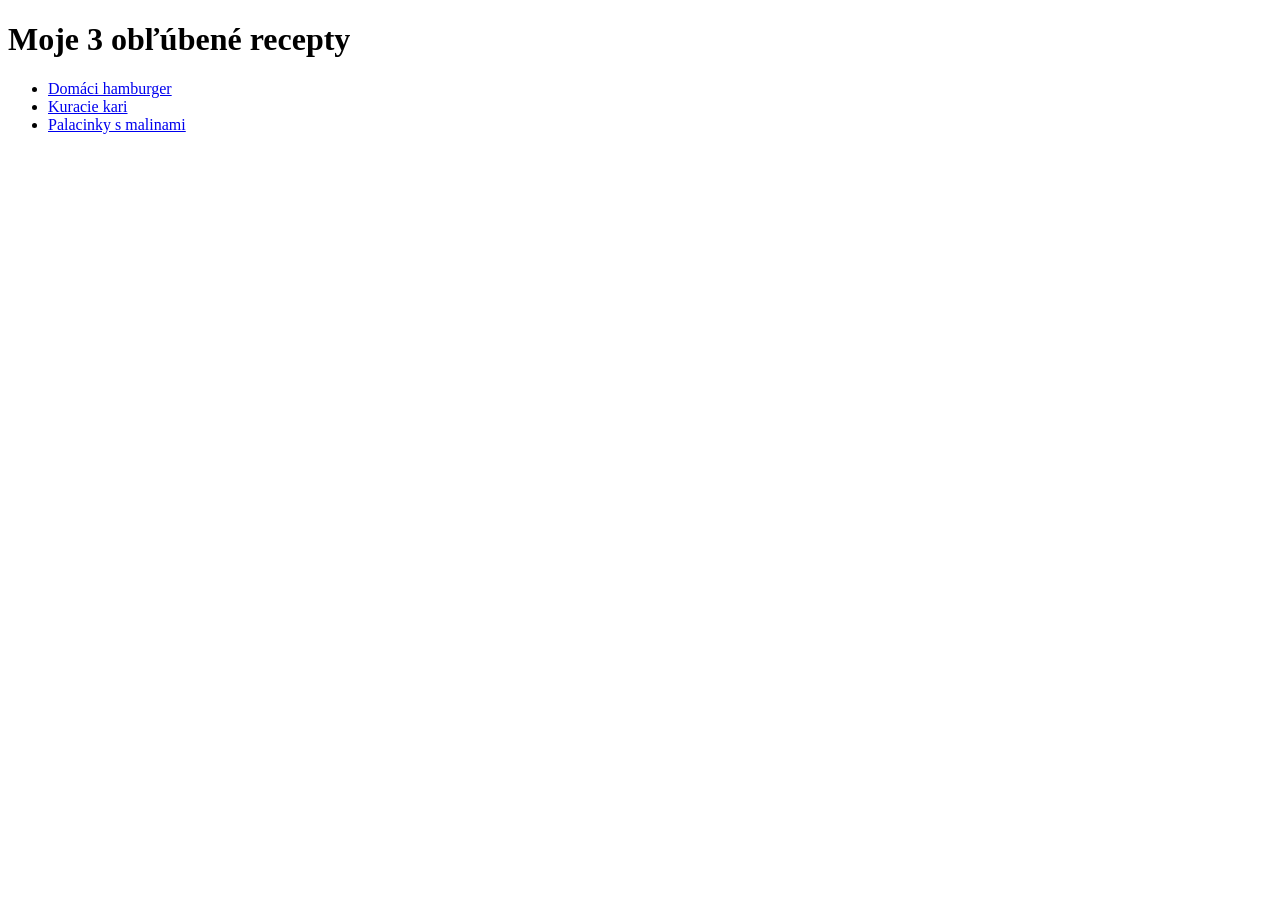
<file: index.html>
<!DOCTYPE html>
<html lang="en">
  <head>
    <meta charset="UTF-8" />
    <meta http-equiv="X-UA-Compatible" content="IE=edge" />
    <meta name="viewport" content="width=device-width, initial-scale=1.0" />
    <title>Obľúbené recepty</title>
  </head>
  <body>
    <h1>Moje 3 obľúbené recepty</h1>
    <ul>
      <li><a href="./recipes/hamburger.html">Domáci hamburger</a></li>
      <li><a href="./recipes/kuracie-kari.html">Kuracie kari</a></li>
      <li>
        <a href="./recipes/palacinky-s-malinami.html">Palacinky s malinami</a>
      </li>
    </ul>
  </body>
</html>
</file>
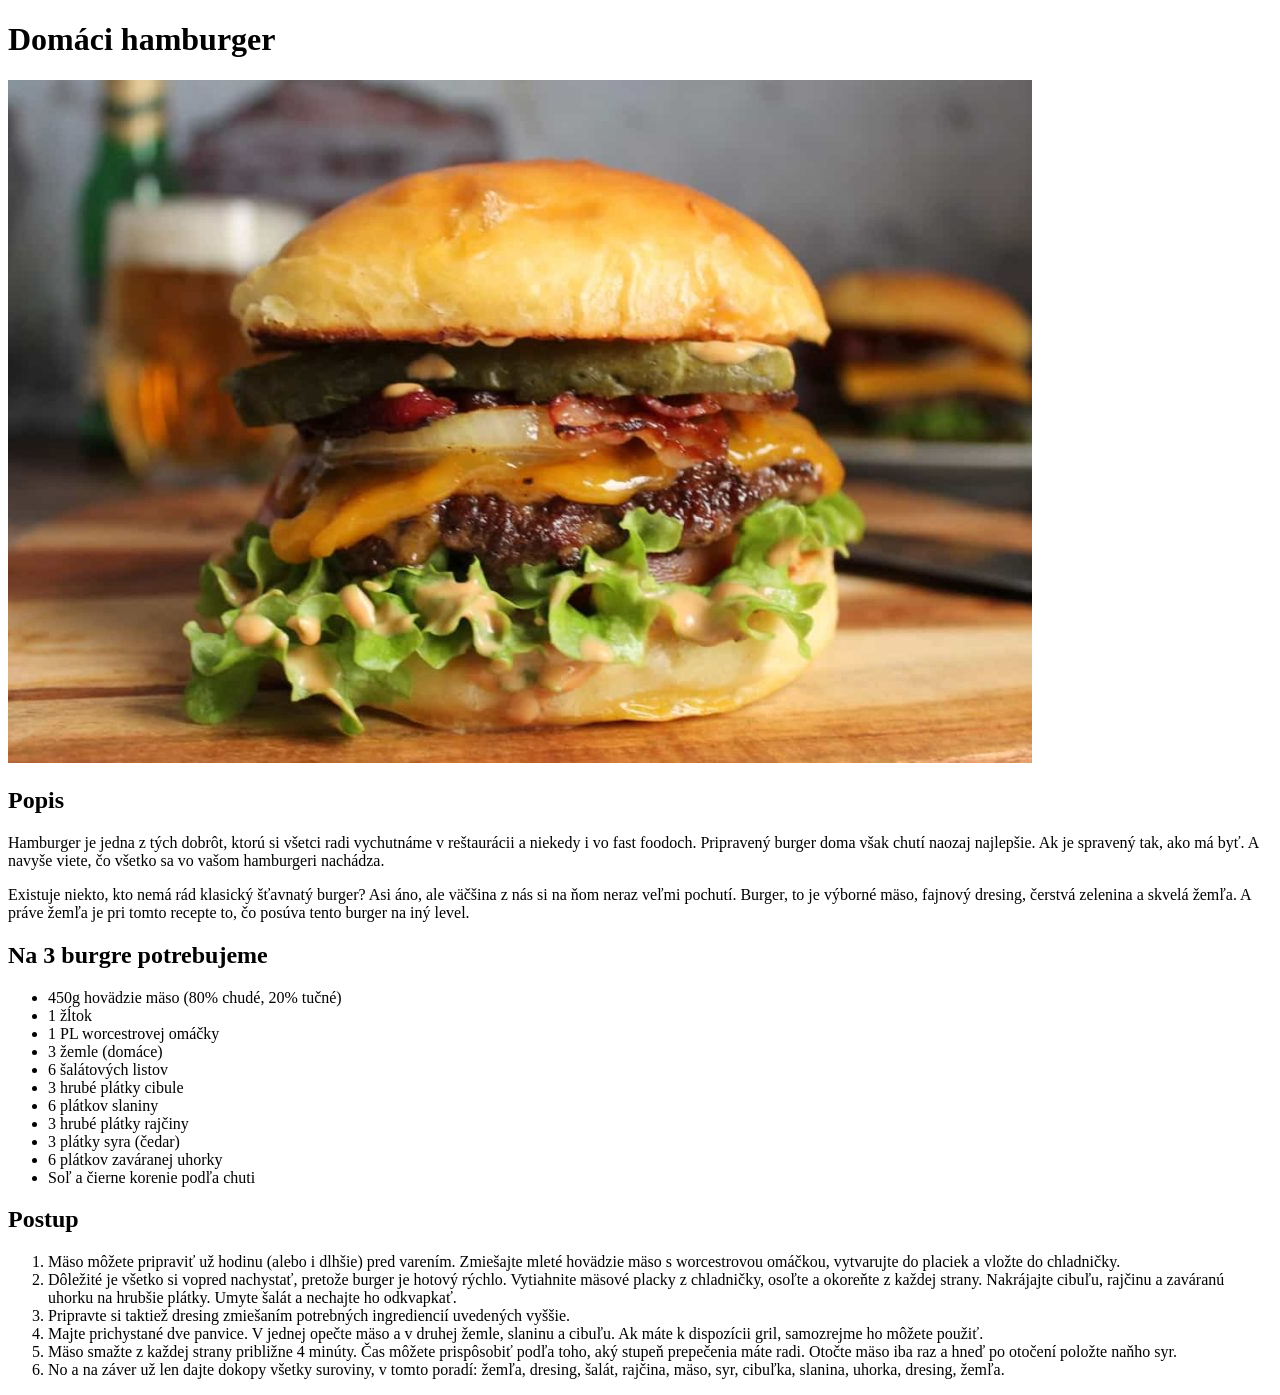
<file: recipes/hamburger.html>
<!DOCTYPE html>
<html lang="en">
  <head>
    <meta charset="UTF-8" />
    <meta http-equiv="X-UA-Compatible" content="IE=edge" />
    <meta name="viewport" content="width=device-width, initial-scale=1.0" />
    <title>Domáci hamburger</title>
  </head>
  <body>
    <h1>Domáci hamburger</h1>
    <img src="../img/hamburger.jpg" alt="Domáci hamburger" />
    <h2>Popis</h2>
    <p>
      Hamburger je jedna z tých dobrôt, ktorú si všetci radi vychutnáme v
      reštaurácii a niekedy i vo fast foodoch. Pripravený burger doma však chutí
      naozaj najlepšie. Ak je spravený tak, ako má byť. A navyše viete, čo
      všetko sa vo vašom hamburgeri nachádza.
    </p>
    <p>
      Existuje niekto, kto nemá rád klasický šťavnatý burger? Asi áno, ale
      väčšina z nás si na ňom neraz veľmi pochutí. Burger, to je výborné mäso,
      fajnový dresing, čerstvá zelenina a skvelá žemľa. A práve žemľa je pri
      tomto recepte to, čo posúva tento burger na iný level.
    </p>

    <h2>Na 3 burgre potrebujeme</h2>
    <ul>
      <li>450g hovädzie mäso (80% chudé, 20% tučné)</li>
      <li>1 žĺtok</li>
      <li>1 PL worcestrovej omáčky</li>
      <li>3 žemle (domáce)</li>
      <li>6 šalátových listov</li>
      <li>3 hrubé plátky cibule</li>
      <li>6 plátkov slaniny</li>
      <li>3 hrubé plátky rajčiny</li>
      <li>3 plátky syra (čedar)</li>
      <li>6 plátkov zaváranej uhorky</li>
      <li>Soľ a čierne korenie podľa chuti</li>
    </ul>

    <h2>Postup</h2>
    <ol>
      <li>
        Mäso môžete pripraviť už hodinu (alebo i dlhšie) pred varením. Zmiešajte
        mleté hovädzie mäso s worcestrovou omáčkou, vytvarujte do placiek a
        vložte do chladničky.
      </li>
      <li>
        Dôležité je všetko si vopred nachystať, pretože burger je hotový rýchlo.
        Vytiahnite mäsové placky z chladničky, osoľte a okoreňte z každej
        strany. Nakrájajte cibuľu, rajčinu a zaváranú uhorku na hrubšie plátky.
        Umyte šalát a nechajte ho odkvapkať.
      </li>
      <li>
        Pripravte si taktiež dresing zmiešaním potrebných ingrediencií uvedených
        vyššie.
      </li>
      <li>
        Majte prichystané dve panvice. V jednej opečte mäso a v druhej žemle,
        slaninu a cibuľu. Ak máte k dispozícii gril, samozrejme ho môžete
        použiť.
      </li>
      <li>
        Mäso smažte z každej strany približne 4 minúty. Čas môžete prispôsobiť
        podľa toho, aký stupeň prepečenia máte radi. Otočte mäso iba raz a hneď
        po otočení položte naňho syr.
      </li>
      <li>
        No a na záver už len dajte dokopy všetky suroviny, v tomto poradí:
        žemľa, dresing, šalát, rajčina, mäso, syr, cibuľka, slanina, uhorka,
        dresing, žemľa.
      </li>
    </ol>
  </body>
</html>
</file>
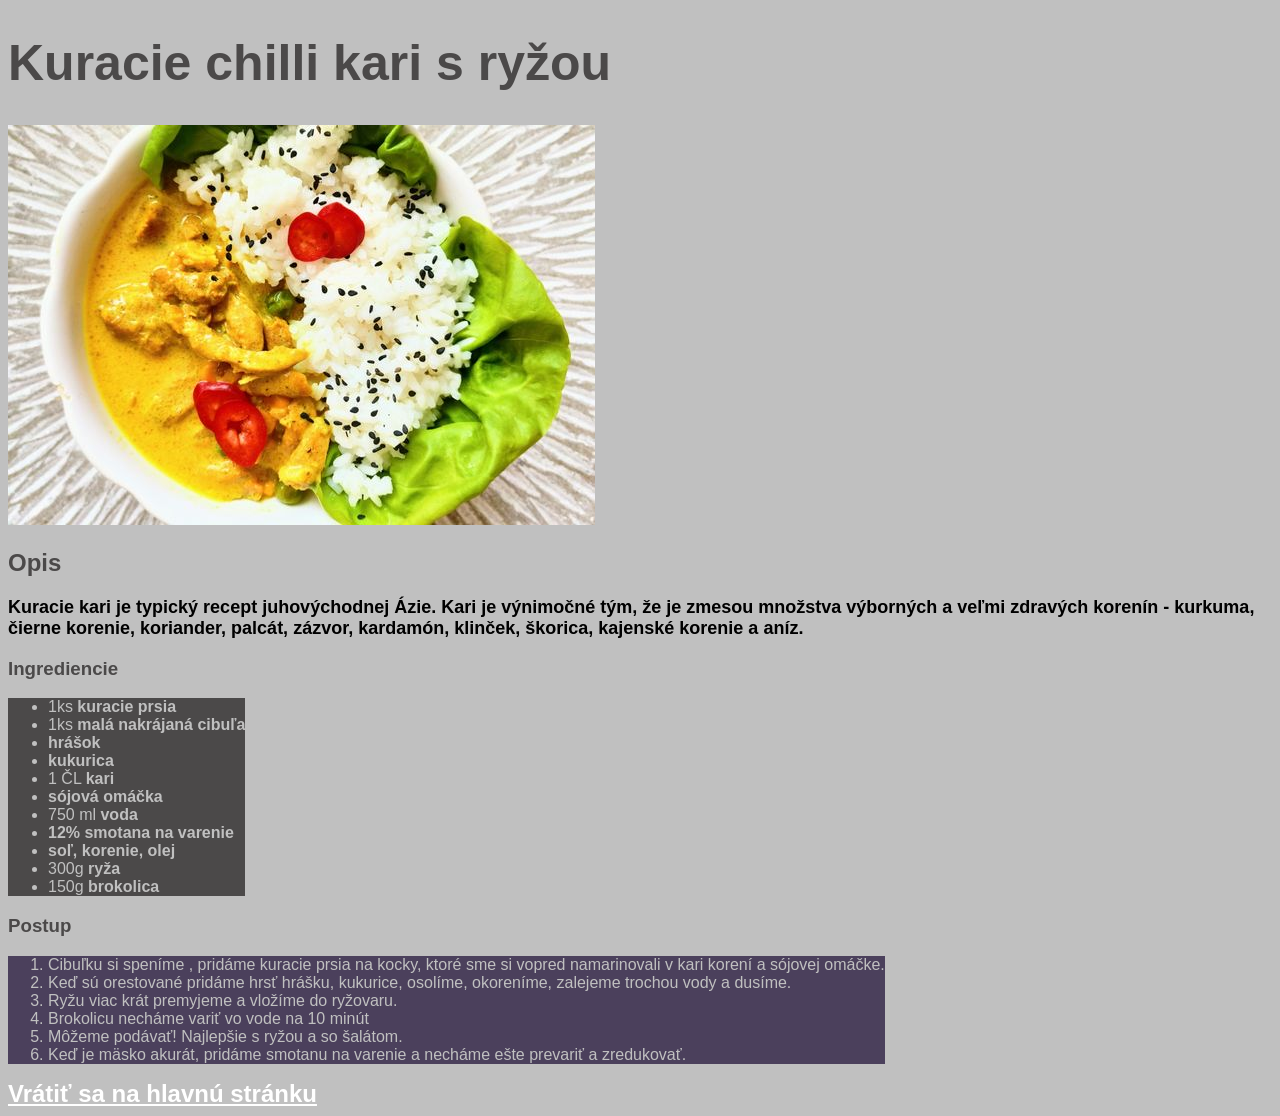
<file: recipes/kura na kari.html>
<!DOCTYPE html>
<html lang="en">
  <head>
    <meta charset="UTF-8">
    <link rel="stylesheet" href="../css/style.css">
    <title>Recept na kuracie chilli kari s ryžou</title>
  </head>

  <body>
    <h1>Kuracie chilli kari s ryžou</h1>
      <img src="../images/kura na kari.jpg" alt="Kuracie chilli kari s ryžou">
        <h2>Opis</h2>
          <p class="opis-text">Kuracie kari je typický recept juhovýchodnej Ázie. Kari je výnimočné tým, že je zmesou množstva výborných a veľmi zdravých korenín - kurkuma, čierne korenie, koriander, palcát, zázvor, kardamón, klinček, škorica, kajenské korenie a aníz.</p>
            <h3>Ingrediencie</h3>
              <ul class="ul-background">
                <li>1ks <strong>kuracie prsia</strong></li>
                <li>1ks <strong>malá nakrájaná cibuľa</strong></li>
                <li><strong>hrášok</strong></li>
                <li><strong>kukurica</strong></li>
                <li>1 ČL <strong>kari</strong></li>
                <li><strong>sójová omáčka</strong></li>
                <li>750 ml <strong>voda</strong></li>
                <li><strong>12% smotana na varenie</strong></li>
                <li><strong>soľ, korenie, olej</strong></li>
                <li>300g <strong>ryža</strong></li>
                <li>150g <strong>brokolica</strong></li>
              </ul>
             <h3>Postup</h3>
              <ol class="ol-background">
                <li>Cibuľku si speníme , pridáme kuracie prsia na kocky, ktoré sme si vopred namarinovali v kari korení a sójovej omáčke.</li>
                <li>Keď sú orestované pridáme hrsť hrášku, kukurice, osolíme, okoreníme, zalejeme trochou vody a dusíme.</li>
                <li>Ryžu viac krát premyjeme a vložíme do ryžovaru.</li>
                <li>Brokolicu necháme variť vo vode na 10 minút</li>
                <li>Môžeme podávať! Najlepšie s ryžou a so šalátom.</li>
                <li>Keď je mäsko akurát, pridáme smotanu na varenie a necháme ešte prevariť a zredukovať.</li>
              </ol>
                <a href="../index.html">Vrátiť sa na hlavnú stránku</a>
  </body>
</html>
</file>
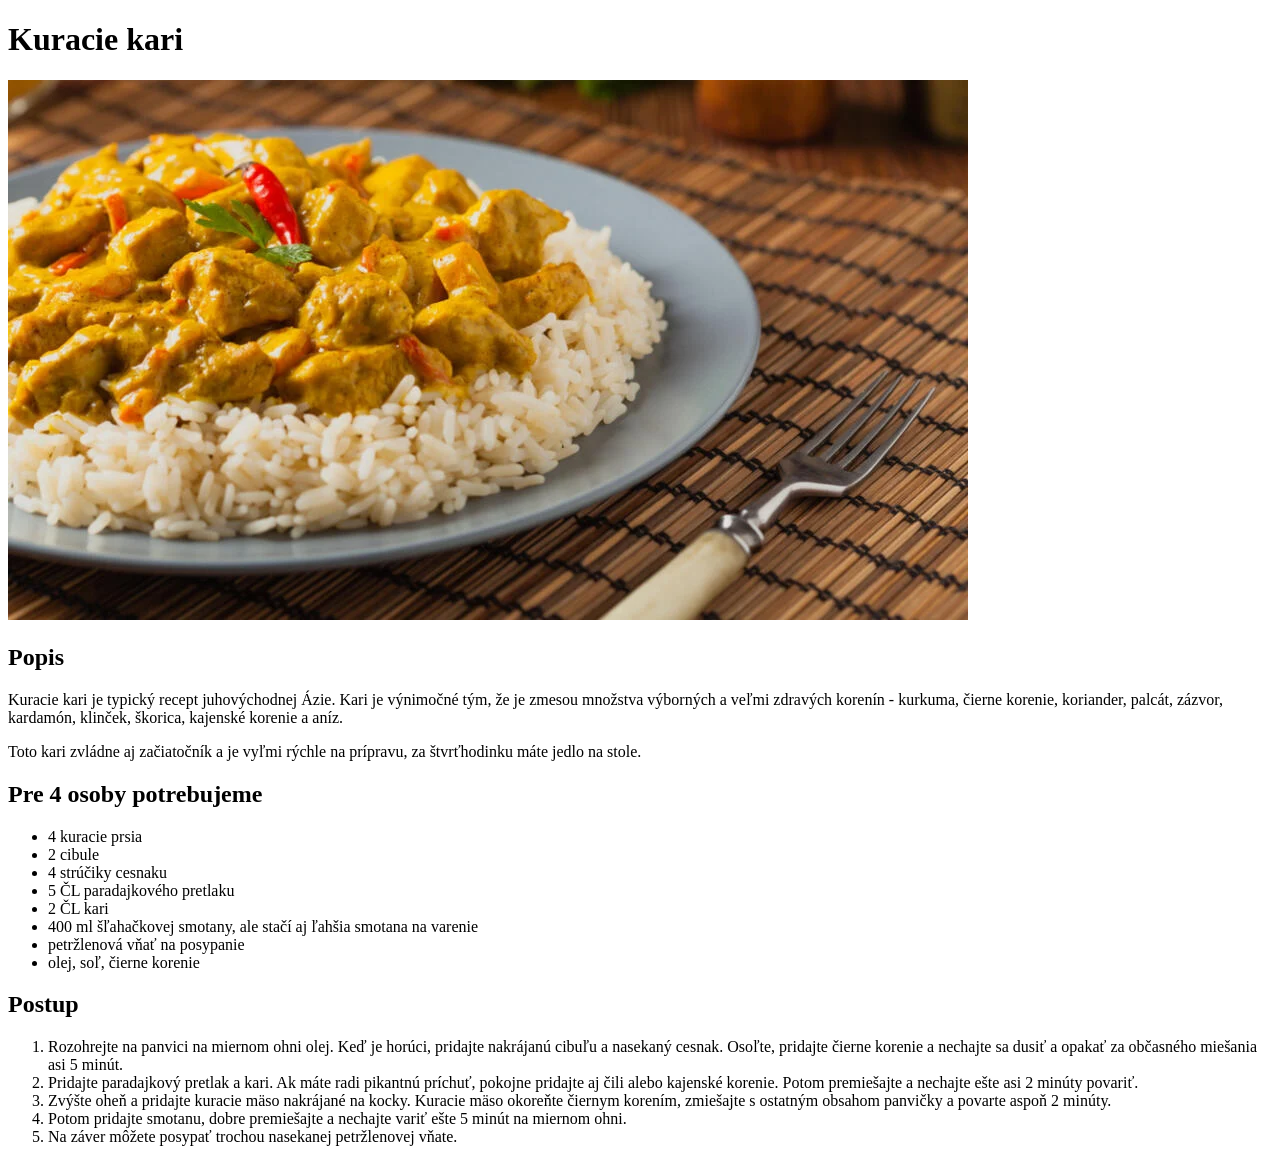
<file: recipes/kuracie-kari.html>
<!DOCTYPE html>
<html lang="en">
  <head>
    <meta charset="UTF-8" />
    <meta http-equiv="X-UA-Compatible" content="IE=edge" />
    <meta name="viewport" content="width=device-width, initial-scale=1.0" />
    <title>Kuracie kari</title>
  </head>
  <body>
    <h1>Kuracie kari</h1>
    <img src="../img/kuracie-kari.jpg" alt="Kuracie kari" />

    <h2>Popis</h2>
    <p>
      Kuracie kari je typický recept juhovýchodnej Ázie. Kari je výnimočné tým,
      že je zmesou množstva výborných a veľmi zdravých korenín - kurkuma, čierne
      korenie, koriander, palcát, zázvor, kardamón, klinček, škorica, kajenské
      korenie a aníz.
    </p>
    <p>
      Toto kari zvládne aj začiatočník a je vyľmi rýchle na prípravu, za
      štvrťhodinku máte jedlo na stole.
    </p>

    <h2>Pre 4 osoby potrebujeme</h2>
    <ul>
      <li>4 kuracie prsia</li>
      <li>2 cibule</li>
      <li>4 strúčiky cesnaku</li>
      <li>5 ČL paradajkového pretlaku</li>
      <li>2 ČL kari</li>
      <li>
        400 ml šľahačkovej smotany, ale stačí aj ľahšia smotana na varenie
      </li>
      <li>petržlenová vňať na posypanie</li>
      <li>olej, soľ, čierne korenie</li>
    </ul>

    <h2>Postup</h2>
    <ol>
      <li>
        Rozohrejte na panvici na miernom ohni olej. Keď je horúci, pridajte
        nakrájanú cibuľu a nasekaný cesnak. Osoľte, pridajte čierne korenie a
        nechajte sa dusiť a opakať za občasného miešania asi 5 minút.
      </li>
      <li>
        Pridajte paradajkový pretlak a kari. Ak máte radi pikantnú príchuť,
        pokojne pridajte aj čili alebo kajenské korenie. Potom premiešajte a
        nechajte ešte asi 2 minúty povariť.
      </li>
      <li>
        Zvýšte oheň a pridajte kuracie mäso nakrájané na kocky. Kuracie mäso
        okoreňte čiernym korením, zmiešajte s ostatným obsahom panvičky a
        povarte aspoň 2 minúty.
      </li>
      <li>
        Potom pridajte smotanu, dobre premiešajte a nechajte variť ešte 5 minút
        na miernom ohni.
      </li>
      <li>Na záver môžete posypať trochou nasekanej petržlenovej vňate.</li>
    </ol>
  </body>
</html>
</file>
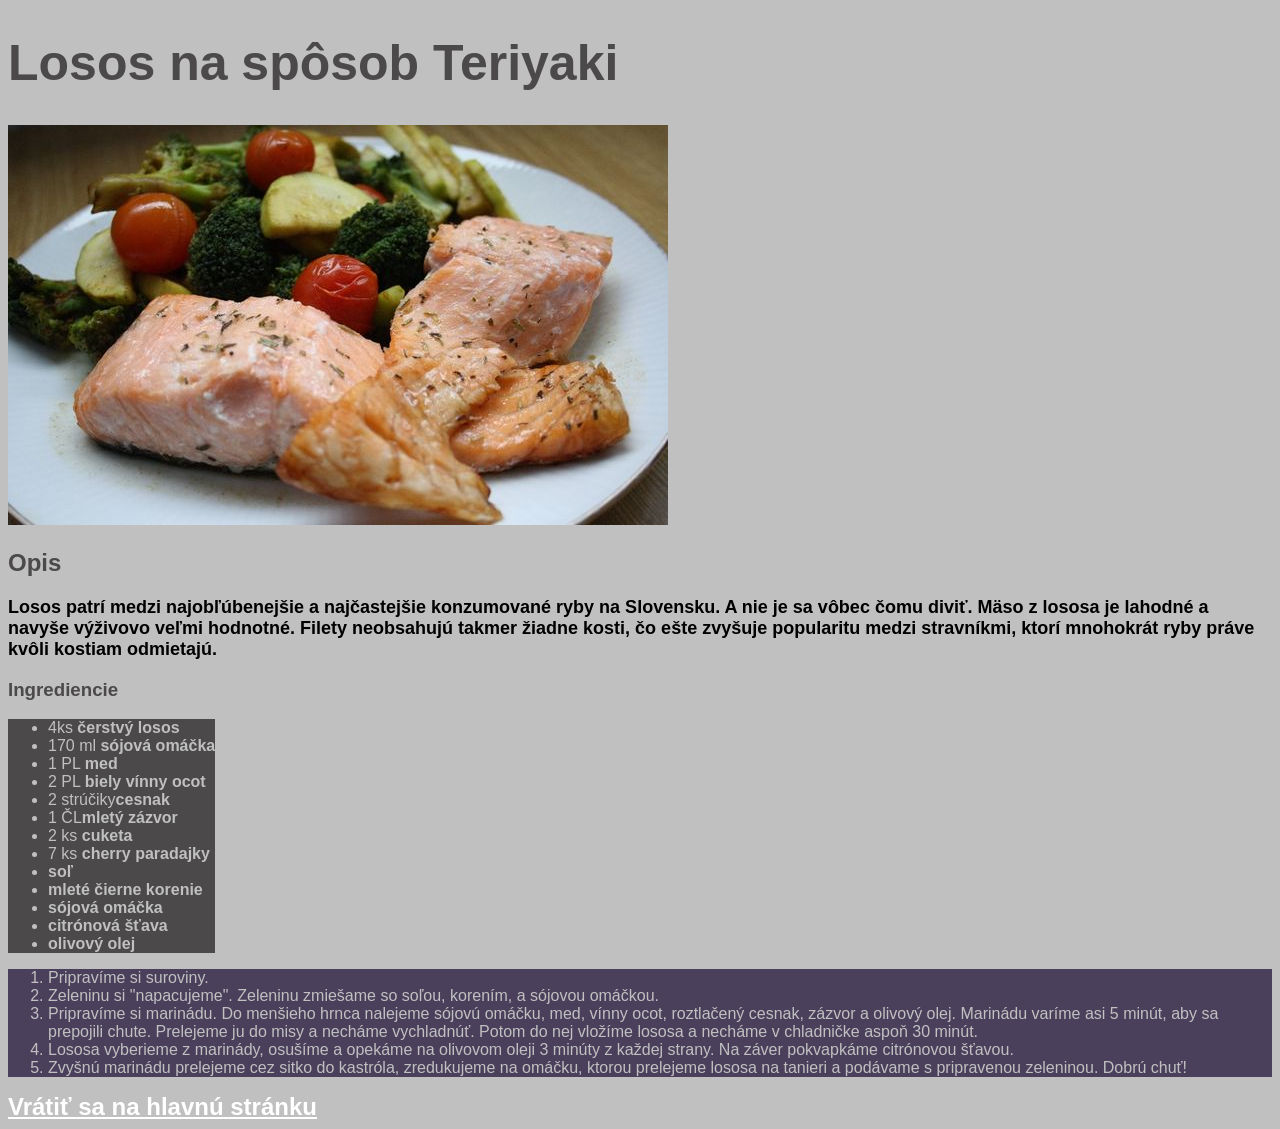
<file: recipes/losos.html>
<!DOCTYPE html>
<html lang="en">
<head>
  <meta charset="UTF-8">
  <link rel="stylesheet" href="../css/style.css">
  <title>Recept na lososa na spôsob Teriyaki</title>
</head>
<body>
  <h1>Losos na spôsob Teriyaki</h1>
  <img src="../images/losos.jpg" alt="Losos na spôsob Teriyaki">
    <h2>Opis</h2>
      <p class="opis-text">Losos patrí medzi najobľúbenejšie a najčastejšie konzumované ryby na Slovensku. A nie je sa vôbec čomu diviť. Mäso z lososa je lahodné a navyše výživovo veľmi hodnotné. Filety neobsahujú takmer žiadne kosti, čo ešte zvyšuje popularitu medzi stravníkmi, ktorí mnohokrát ryby práve kvôli kostiam odmietajú.</p>
    <h3>Ingrediencie</h3>
    <ul class="ul-background">
      <li>4ks <strong>čerstvý losos</strong></li>
      <li>170 ml <strong>sójová omáčka</strong></li>
      <li>1 PL <strong>med</strong></li>
      <li>2 PL <strong>biely vínny ocot</strong></li>
      <li>2 strúčiky<strong>cesnak</strong></li>
      <li>1 ČL<strong>mletý zázvor</strong></li>
      <li>2 ks <strong>cuketa</strong></li>
      <li>7 ks <strong>cherry paradajky</strong></li>
      <li><strong>soľ</strong></li>
      <li><strong>mleté čierne korenie</strong></li>
      <li><strong>sójová omáčka</strong></li>
      <li><strong>citrónová šťava</strong></li>
      <li><strong>olivový olej</strong></li>
    </ul>
    <ol class="ol-background">
      <li>Pripravíme si suroviny.</li>
      <li>Zeleninu si "napacujeme". Zeleninu zmiešame so soľou, korením, a sójovou omáčkou.</li>
      <li>Pripravíme si marinádu. Do menšieho hrnca nalejeme sójovú omáčku, med, vínny ocot, roztlačený cesnak, zázvor a olivový olej. Marinádu varíme asi 5 minút, aby sa prepojili chute. Prelejeme ju do misy a necháme vychladnúť. Potom do nej vložíme lososa a necháme v chladničke aspoň 30 minút.</li>
      <li>Lososa vyberieme z marinády, osušíme a opekáme na olivovom oleji 3 minúty z každej strany. Na záver pokvapkáme citrónovou šťavou.</li>
      <li>Zvyšnú marinádu prelejeme cez sitko do kastróla, zredukujeme na omáčku, ktorou prelejeme lososa na tanieri a podávame s pripravenou zeleninou. Dobrú chuť!</li>
     </ol>
      <a href="../index.html">Vrátiť sa na hlavnú stránku</a>
    </div>
  </body>
</html>
</file>
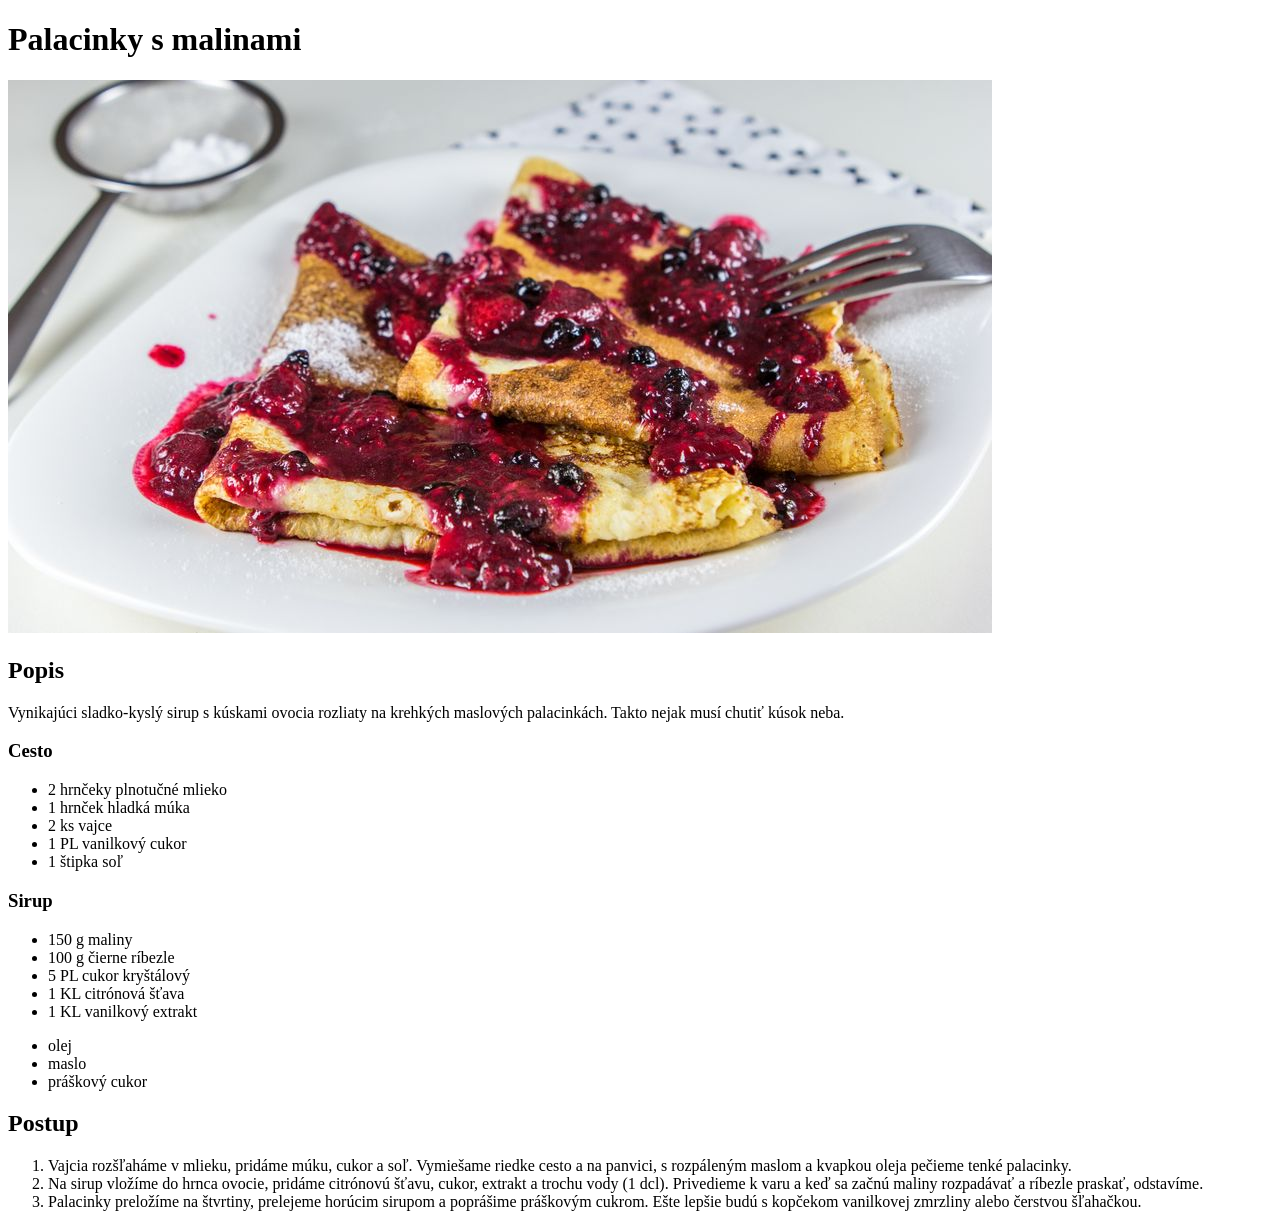
<file: recipes/palacinky-s-malinami.html>
<!DOCTYPE html>
<html lang="en">
  <head>
    <meta charset="UTF-8" />
    <meta http-equiv="X-UA-Compatible" content="IE=edge" />
    <meta name="viewport" content="width=device-width, initial-scale=1.0" />
    <title>Palacinky s malinami</title>
  </head>
  <body>
    <h1>Palacinky s malinami</h1>
    <img src="../img/palacinky-s-malinami.jpg" alt="Palacinky s malinami" />
    <h2>Popis</h2>
    Vynikajúci sladko-kyslý sirup s kúskami ovocia rozliaty na krehkých
    maslových palacinkách. Takto nejak musí chutiť kúsok neba.

    <h3>Cesto</h3>
    <ul>
      <li>2 hrnčeky plnotučné mlieko</li>
      <li>1 hrnček hladká múka</li>
      <li>2 ks vajce</li>
      <li>1 PL vanilkový cukor</li>
      <li>1 štipka soľ</li>
    </ul>
    <h3>Sirup</h3>
    <ul>
      <li>150 g maliny</li>
      <li>100 g čierne ríbezle</li>
      <li>5 PL cukor kryštálový</li>
      <li>1 KL citrónová šťava</li>
      <li>1 KL vanilkový extrakt</li>
    </ul>
    <ul>
      <li>olej</li>
      <li>maslo</li>
      <li>práškový cukor</li>
    </ul>

    <h2>Postup</h2>
    <ol>
      <li>
        Vajcia rozšľaháme v mlieku, pridáme múku, cukor a soľ. Vymiešame riedke
        cesto a na panvici, s rozpáleným maslom a kvapkou oleja pečieme tenké
        palacinky.
      </li>
      <li>
        Na sirup vložíme do hrnca ovocie, pridáme citrónovú šťavu, cukor,
        extrakt a trochu vody (1 dcl). Privedieme k varu a keď sa začnú maliny
        rozpadávať a ríbezle praskať, odstavíme.
      </li>
      <li>
        Palacinky preložíme na štvrtiny, prelejeme horúcim sirupom a poprášime
        práškovým cukrom. Ešte lepšie budú s kopčekom vanilkovej zmrzliny alebo
        čerstvou šľahačkou.
      </li>
    </ol>
  </body>
</html>
</file>
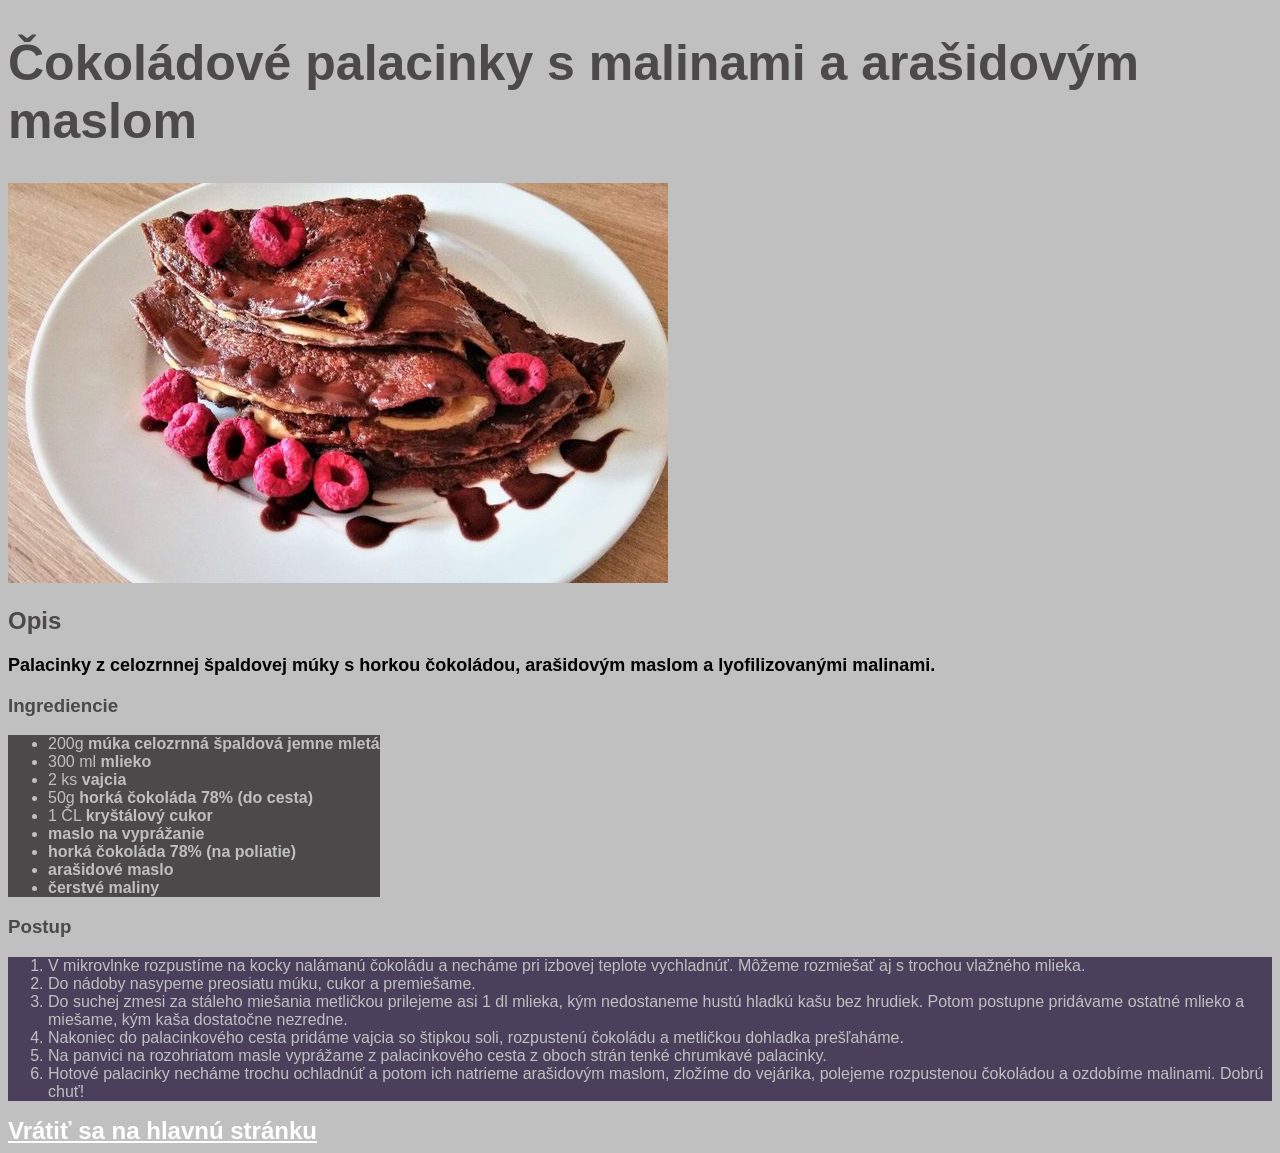
<file: recipes/palacinky.html>
<!DOCTYPE html>
<html lang="en">
  <head>
  <meta charset="UTF-8">
  <meta http-equiv="X-UA-Compatible" content="IE=edge">
  <meta name="viewport" content="width=device-width, initial-scale=1.0">
  <link rel="stylesheet" href="../css/style.css">
    <title>Recept na čokoládové palacinky s malinami a arašidovým maslom</title>
  </head>
    
  <body>
    <h1>Čokoládové palacinky s malinami a arašidovým maslom</h1>
      <img src="../images/palacinky.jpg" alt="Palacinky s čokoládou">
    <h2>Opis</h2>
      <p class="opis-text">Palacinky z celozrnnej špaldovej múky s horkou čokoládou, arašidovým maslom a lyofilizovanými malinami.</p>
    <h3>Ingrediencie</h3>
      <ul class="ul-background">
        <li>200g <strong>múka celozrnná špaldová jemne mletá</strong></li>
        <li>300 ml <strong>mlieko</strong></li>
        <li>2 ks <strong>vajcia</strong></li>
        <li>50g <strong>horká čokoláda 78% (do cesta)</strong></li>
        <li>1 ČL <strong>kryštálový cukor</strong></li>
        <li><strong>maslo na vyprážanie</strong></li>
        <li><strong>horká čokoláda 78% (na poliatie)</strong></li>
        <li><strong>arašidové maslo</strong></li>
        <li><strong>čerstvé maliny</strong></li>
      </ul>
    <h3>Postup</h3>
      <ol class="ol-background">
        <li>V mikrovlnke rozpustíme na kocky nalámanú čokoládu a necháme pri izbovej teplote vychladnúť. Môžeme rozmiešať aj s trochou vlažného mlieka.</li>
        <li>Do nádoby nasypeme preosiatu múku, cukor a premiešame.</li>
        <li>Do suchej zmesi za stáleho miešania metličkou prilejeme asi 1 dl mlieka, kým nedostaneme hustú hladkú kašu bez hrudiek. Potom postupne pridávame ostatné mlieko a miešame, kým kaša dostatočne nezredne.</li>                                          
        <li>Nakoniec do palacinkového cesta pridáme vajcia so štipkou soli, rozpustenú čokoládu a metličkou dohladka prešľaháme.</li>
        <li>Na panvici na rozohriatom masle vyprážame z palacinkového cesta z oboch strán tenké chrumkavé palacinky.</li>
        <li>Hotové palacinky necháme trochu ochladnúť a potom ich natrieme arašidovým maslom, zložíme do vejárika, polejeme rozpustenou čokoládou a ozdobíme malinami. Dobrú chuť!</li>       
      </ol>
    <a href="../index.html">Vrátiť sa na hlavnú stránku</a>
    </body>
</html>
</file>
<file: css/style.css>
body {
  background-color: silver;
  font-family: Arial, Helvetica, sans-serif;
}

h1 {
  font-size: 50px;
  color: rgb(75, 73, 73);
}

h2 {
  color: rgb(75, 73, 73);
  font-weight: 900;
}

h3 {
  color: rgb(75, 73, 73);
  font-weight: 750;
}

li {
  color: silver;
}

a {
  color: white;
  font-weight: 750;
  font-size: 24px;
 }

.opis-text {
  color: black;
  font-weight: 750;
  font-size: 18px;
}

.ul-background {
  background-color: rgb(75, 73, 73);
  height: auto;
  width: fit-content;
}

.ol-background {
  background-color: rgb(75, 64, 92);
  height: auto;
  width: fit-content;
}

.to-index {
color: red;
}
</file>
